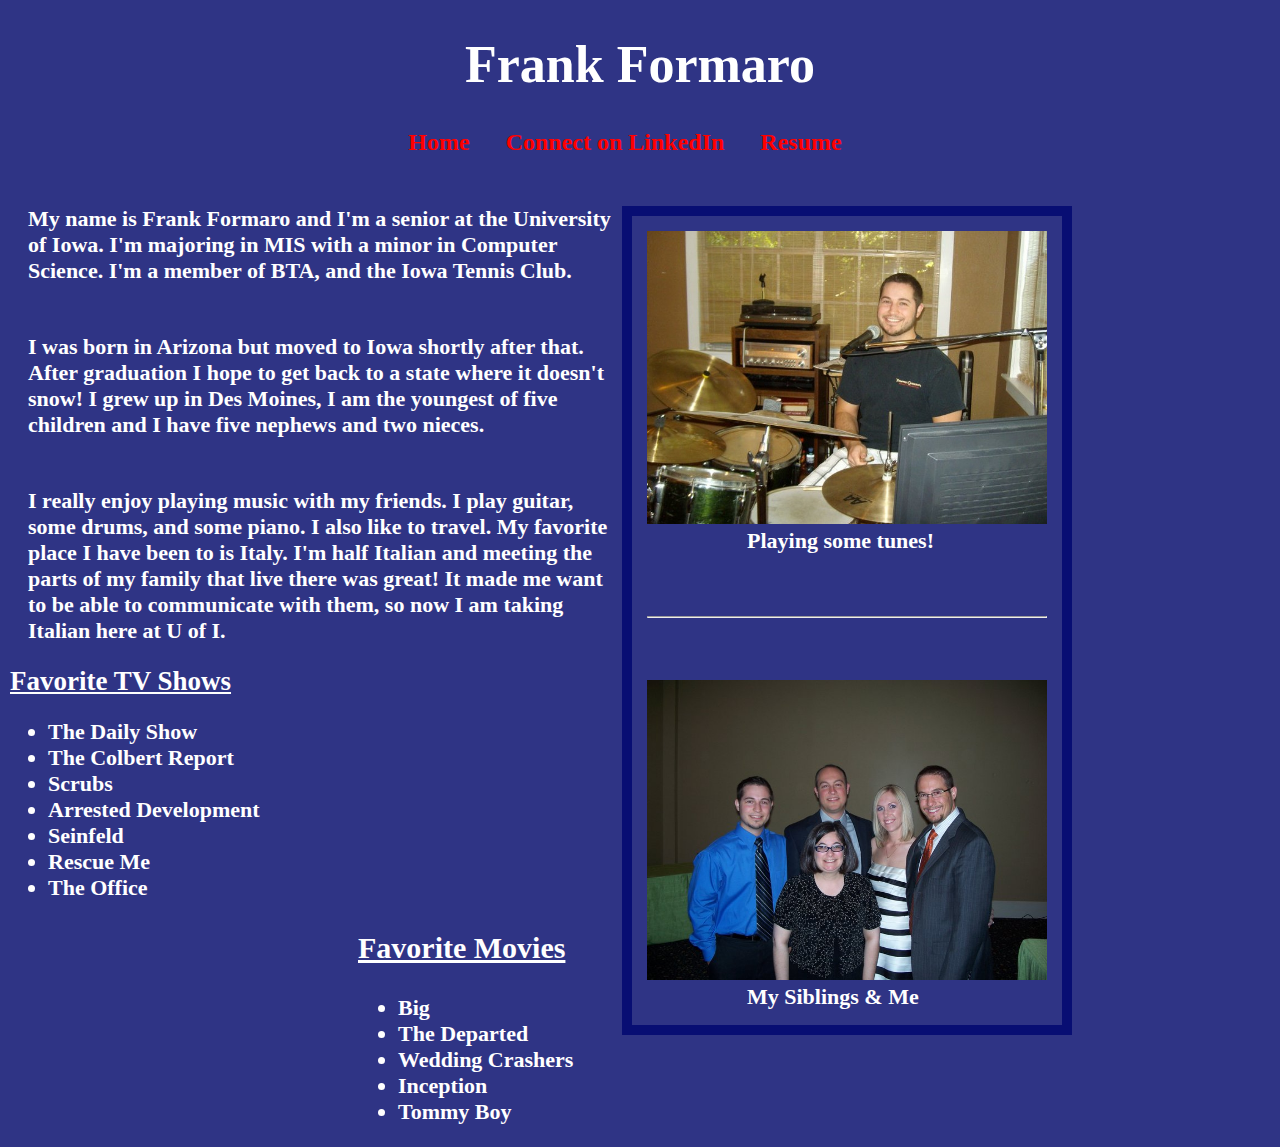
<file: index.html>
<?xml version="1.0" encoding="UTF-8"?>
<!DOCTYPE html PUBLIC "-//W3C//DTD XHTML 1.1//EN" 
			"http://www.w3.org/TR/xhtml11/DTD/xhtml11.dtd">

<html xmlns="http://www.w3.org/1999/xhtml" xml:lang="en">

<head><link rel="stylesheet" type="text/css" href="./frank.css" />  
<title> Frank Formaro  </title> 
</head>




<body id="ind-body">

<!--Header-->
	<div id="header">
		<h1>Frank Formaro</h1>
	</div>

<!--Links-->
	<div id="nav">
		<a href="./index.html"> Home </a>
		<a href="http://www.linkedin.com/pub/frank-formaro/47/970/238"> Connect on LinkedIn </a>
		<a href="./resume.html"> Resume </a>
	</div>
	
	
<!--Pictures -->
  <div id="pics">
	<div class="photos"><img src="./FrankDrums.JPG" alt="Frank playing drums" title="Frank playing drums" width="400px"/><br/>
		<span> Playing some tunes!</span>
		<br/><br/><br/><br/><hr/>
	</div>
	<br/><br/><br/>
	<div class="photos"><img src="./SiblingsPic.JPG" alt="My Siblings &amp; Me" title="My Siblings &amp; Me" width="400px"/><br/>
		<span> My Siblings &amp; Me </span>
	</div>
  </div>
  
  
<!--paragraph-->
	<p>My name is Frank Formaro and I'm a senior at the University of Iowa.
		I'm majoring in MIS with a minor in Computer Science.  I'm a member of BTA, and the Iowa
		Tennis Club. </p>
		
	<p>I was born in Arizona but moved to Iowa shortly after that.  After graduation I hope to get back
		to a state where it doesn't snow!  I grew up in Des Moines, I am the youngest of five children and I have
		five nephews and two nieces.  </p>
		
	<p>I really enjoy playing music with my friends.  I play guitar, some drums, and some piano.  I also 
		like to travel.  My favorite place I have been to is Italy.  I'm half Italian and meeting the parts of my
		family that live there was great! It made me want to be able to communicate with them, so now I am 
		taking Italian here at U of I. </p>
			
	
  

  
  
<!--TV Shows, List #1-->
  
  <div id="ind-h2"><h2>Favorite TV Shows</h2></div>
  
 <div id="TV">
	<ul>
		<li>The Daily Show</li>
		<li>The Colbert Report</li>
		<li>Scrubs</li>
		<li>Arrested Development</li>
		<li>Seinfeld</li>
		<li>Rescue Me</li>
		<li>The Office</li>
	</ul>  
</div>

<!--Movies, List #2-->
  
  <div><h3>Favorite Movies</h3></div>
  
 <div id="Movies">
	<ul>
		<li>Big</li>
		<li>The Departed</li>
		<li>Wedding Crashers</li>
		<li>Inception</li>
		<li>Tommy Boy</li>
		
	</ul>  
</div>

</body>
</html>
</file>
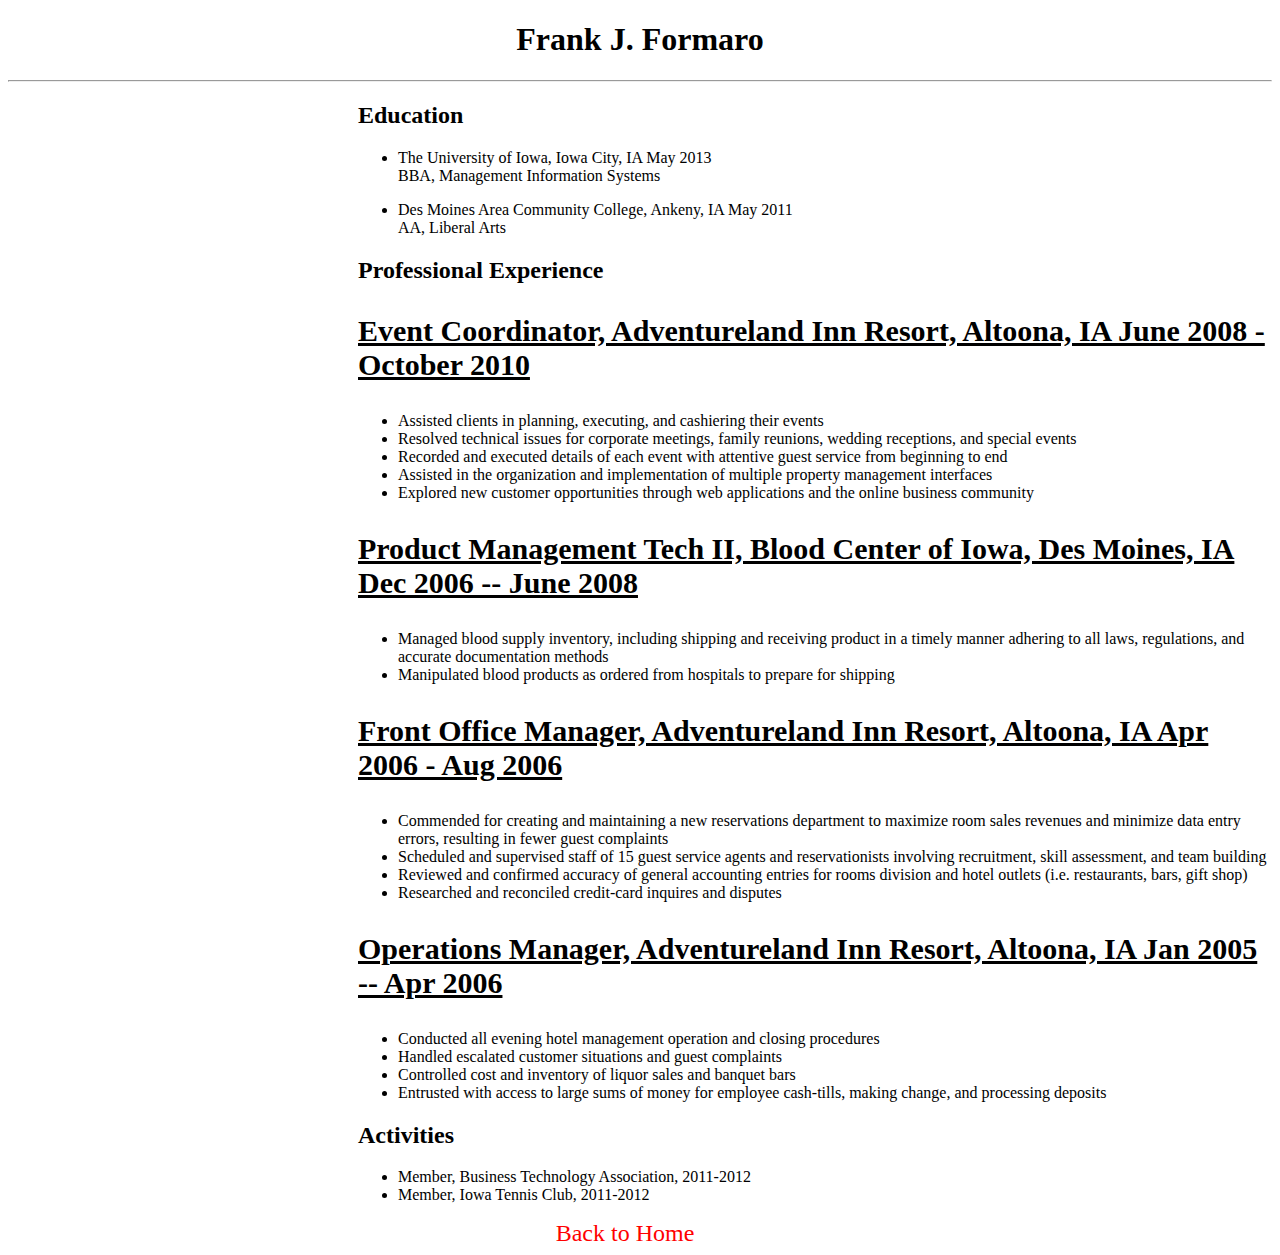
<file: resume.html>
<?xml version="1.0" encoding="UTF-8"?>
<!DOCTYPE html PUBLIC "-//W3C//DTD XHTML 1.1//EN" 
			"http://www.w3.org/TR/xhtml11/DTD/xhtml11.dtd">

<html xmlns="http://www.w3.org/1999/xhtml" xml:lang="en">

<head><link rel="stylesheet" type="text/css" href="./frank.css" />  
<title> Frank's Resume  
</title> 
</head>

<body>
<div id="resume">


<h1 >Frank J. Formaro</h1>

<hr/>

<div class="res-h2">
<h2>Education</h2>
</div>

<div class="Lists">
<ul>
	<li>The University of Iowa, 	Iowa City, IA						May 2013<br/>
	BBA, Management Information Systems</li>
</ul>
<ul>
	<li>Des Moines Area Community College, Ankeny, IA					May 2011<br/>
	AA, Liberal Arts</li>
</ul>
</div>

<div class="res-h2">
<h2>Professional Experience</h2>
</div>

<h3>Event Coordinator, Adventureland Inn Resort, Altoona, IA 					June 2008 - October 2010</h3>		

<div class="Lists">
<ul>                  		
	<li>Assisted clients in planning, executing, and cashiering their events</li>
	<li>Resolved technical issues for corporate meetings, family reunions, wedding receptions, and special events</li>
	<li>Recorded and executed details of each event with attentive guest service from beginning to end</li>
	<li>Assisted in the organization and implementation of multiple property management interfaces</li>
	<li>Explored new customer opportunities through web applications and the online business community</li>
</ul>
</div>

<h3>Product Management Tech II, Blood Center of Iowa, Des Moines, IA		 	Dec 2006 -- June 2008</h3>

<div class="Lists">
<ul>
	<li>Managed blood supply inventory, including shipping and receiving product in a timely manner adhering to all laws, regulations, and accurate documentation methods</li>
	<li>Manipulated blood products as ordered from hospitals to prepare for shipping</li>
</ul>
</div>

<h3>Front Office Manager, Adventureland Inn Resort, Altoona, IA   				Apr 2006 - Aug 2006 </h3>

<div class="Lists">
<ul>
	<li>Commended for creating and maintaining a new reservations department to maximize room sales revenues and minimize data entry errors, resulting in fewer guest complaints</li>
	<li>Scheduled and supervised staff of 15 guest service agents and reservationists involving recruitment, skill assessment, and team building </li>
	<li>Reviewed and confirmed accuracy of general accounting entries  for rooms division and hotel outlets (i.e. restaurants, bars, gift shop)</li>
	<li>Researched and reconciled credit-card inquires and disputes </li>
</ul>
</div>

<h3>Operations Manager, Adventureland Inn Resort, Altoona, IA   				Jan 2005 -- Apr 2006</h3>

<div class="Lists">
<ul>
	<li>Conducted all evening hotel management operation and closing procedures</li>
	<li>Handled escalated customer situations and guest complaints</li>
	<li>Controlled cost and inventory of liquor sales and banquet bars</li>
	<li>Entrusted with access to large sums of money for employee cash-tills, making change, and processing deposits</li>
</ul>
</div>

<div class="res-h2">
<h2>Activities</h2>
</div>

<div class="Lists">
<ul>
	<li>Member, Business Technology Association, 2011-2012</li>
	<li>Member, Iowa Tennis Club, 2011-2012</li>
</ul>
</div>

</div>


<div id="nav">

<a href="./index.html"> Back to Home </a> 

</div>


</body>
</html>
</file>
<file: frank.css>
/* index.html page*/

#header 
{
	color: white;
	text-align:center;
	font-size: 26px;
	
}

#nav
{
	text-align: center;
}

a 
{ 
	text-decoration:none; 
	font-size: 24px; 
	margin-right: 30px;
	
}
	a:link, a:visited { color:red; }
	a:hover, a:active { text-decoration:underline; color:green; }

p 
{
	width: 850px;
	font-size: 22px;
	margin-top: 50px;
	margin-left: 20px;
}	
span 
{	
	margin-left: 100px;
	font-size: 22px;
}
		
#ind-body 
{
	background-color: #2F3485;
	color: white;
	font-weight: bold;
}

#pics 
{
	float: right;
	border: 10px solid #080E73;
	padding: 15px;
	margin-top: 50px;
	margin-right: 200px;
	margin-bottom: 10px;
}

#ind-h2
{
	margin-left: 2px;
	font-size: 18px;
	text-decoration: underline;
	
}

h3
{
	margin-left: 350px;
	font-size: 30px;
	text-decoration: underline;
	
}

#TV
{
	font-size: 22px;
}

#Movies
{
	margin-left: 350px;
	font-size: 22px;
}

/* resume.html page*/

h1
{
	text-align: center;
}

.Lists
{
	margin-left: 350px;
}

.res-h2
{
	margin-left: 350px;
}
</file>
